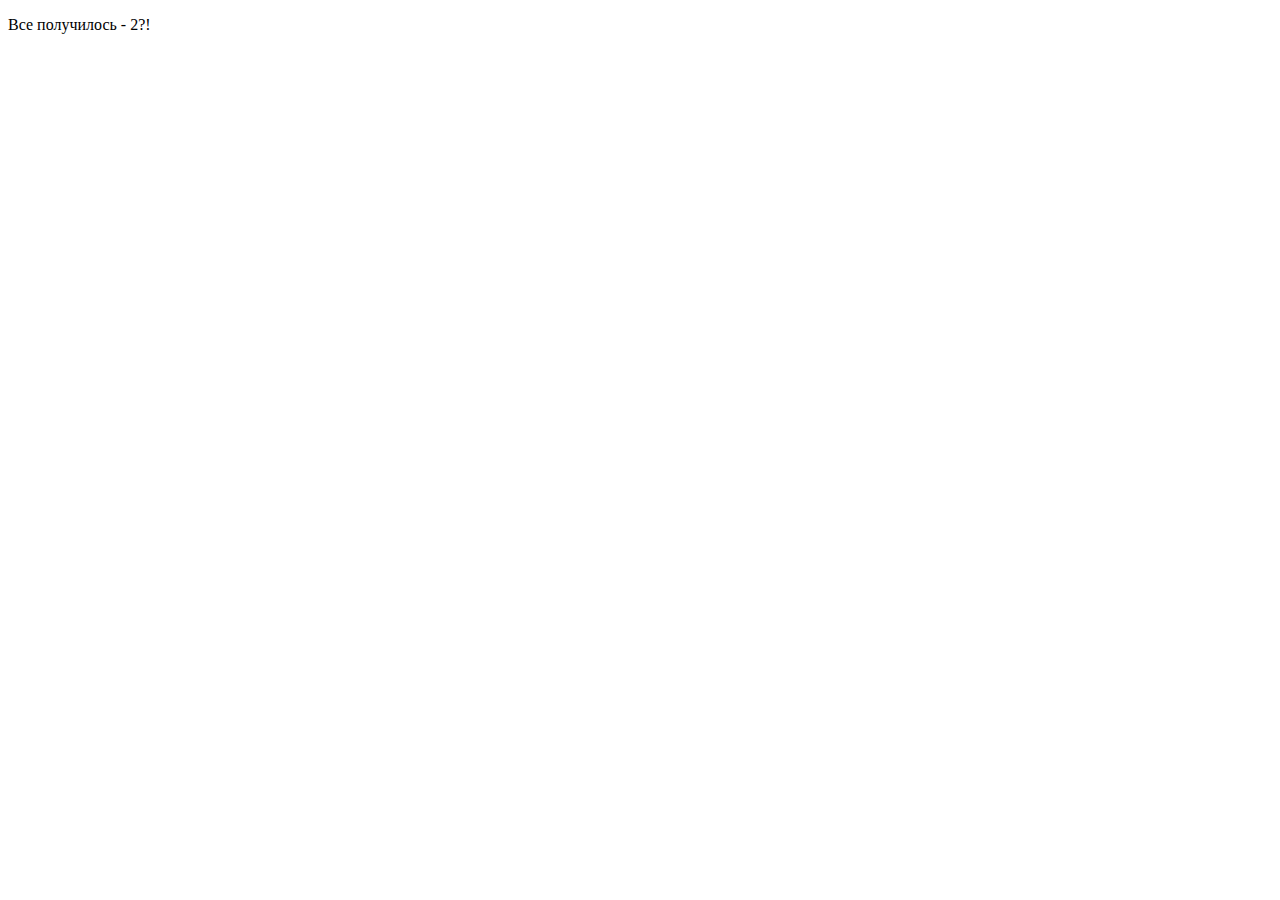
<file: DZ03/2.html>
<!DOCTYPE html>
<html lang="ru">
<head>
    <meta charset="UTF-8">
    <meta http-equiv="X-UA-Compatible" content="IE=edge">
    <meta name="viewport" content="width=device-width, initial-scale=1.0">
    <title>Document</title>
    
</head>
<body>
    
    <p>
        Все получилось - 2?!
    </p>
<script src="2.js" defer></script>
</body>
</html>
</file>
